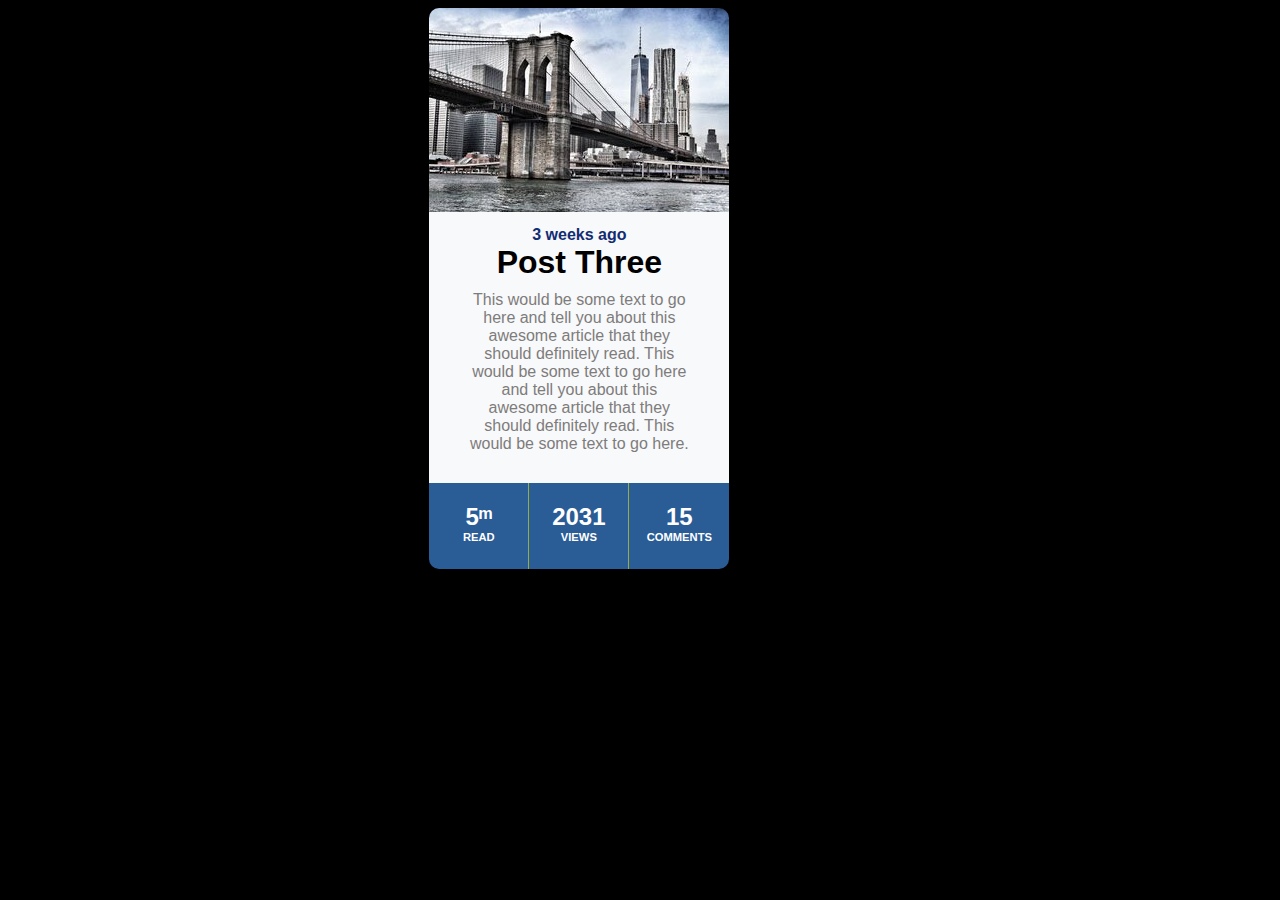
<file: ice 9/index.html>
<!DOCTYPE html>
<html lang="en">
<head>
    <meta charset="UTF-8">
    <meta name="viewport" content="width=device-width, initial-scale=1.0">
    <title>Document</title>
    <link rel="stylesheet" href="styles/styles.css">       
</head>
<body>
    <div class="card">
        <img src="w09_ice_img.jpg" alt="Brooklyn Bridge">
        <div class="card-content">
            <h4>3 weeks ago</h4>
            <h3>Post Three</h3>
            <p>This would be some text to go<br> here and tell you about this<br> awesome article that they<br> should definitely read. This<br> would be some text to go here<br> and tell you about this<br> awesome article that they<br> should definitely read. This<br> would be some text to go here.</p>
        </div>
        <div class="card-footer">
           <div class="first">
                <h2>5ᵐ</h2>
                <h1>READ</h1>
                <br>
            </div>
            <div class="second">
                <h2>2031</h2>
                <h1>VIEWS</h1>
                <br>
            </div>
            <div class="third">
                <h2>15</h2>
                <h1>COMMENTS</h1>
                <br>
                </div>
        </div>
    </div>

</body>
</html>
</file>
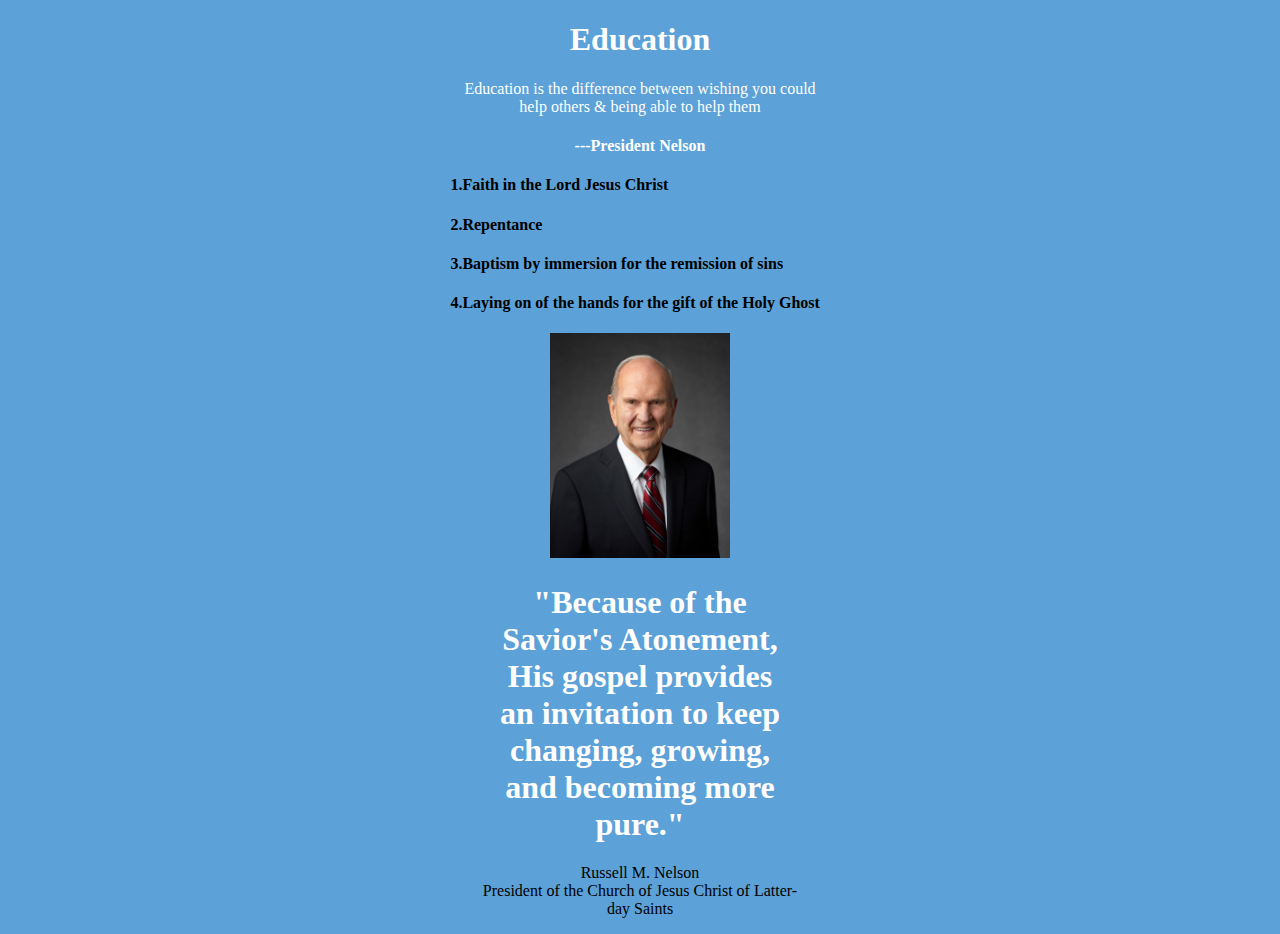
<file: practice/index.html>
<!DOCTYPE html>
<html lang="en">
<head>
    <meta charset="UTF-8">
    <meta name="viewport" content="width=device-width, initial-scale=1.0">
    <title>Document</title>
    <link rel="stylesheet" href="presnelson.css">
</head>
<body>
    <main class="center-text">
        <h1 class="hover-text">Education</h1>

        <p class="white">Education is the difference between wishing you could help others & being able to help them</p>
        <h4 class="white">---President Nelson</h4>

        <h4 class="leftalign">1.Faith in the Lord Jesus Christ</h4>
        <h4 class="leftalign">2.Repentance</h4>
        <h4 class="leftalign">3.Baptism by immersion for the remission of sins</h4>
        <h4 class="leftalign">4.Laying on of the hands for the gift of the Holy Ghost</h4>
        <img src="nelson.png" width="180" alt="President Nelson"/>

        <h1 class="white">"Because of the<br>
            Savior's Atonement,<br>
            His gospel provides<br>
            an invitation to keep<br>
            changing, growing,<br>
            and becoming more<br>
            pure."</h1>

        <p>Russell M. Nelson<br>
        President of the Church of Jesus Christ of Latter-<br>
    day Saints</p>
    </mainstyle>
</body>
</html>
</file>
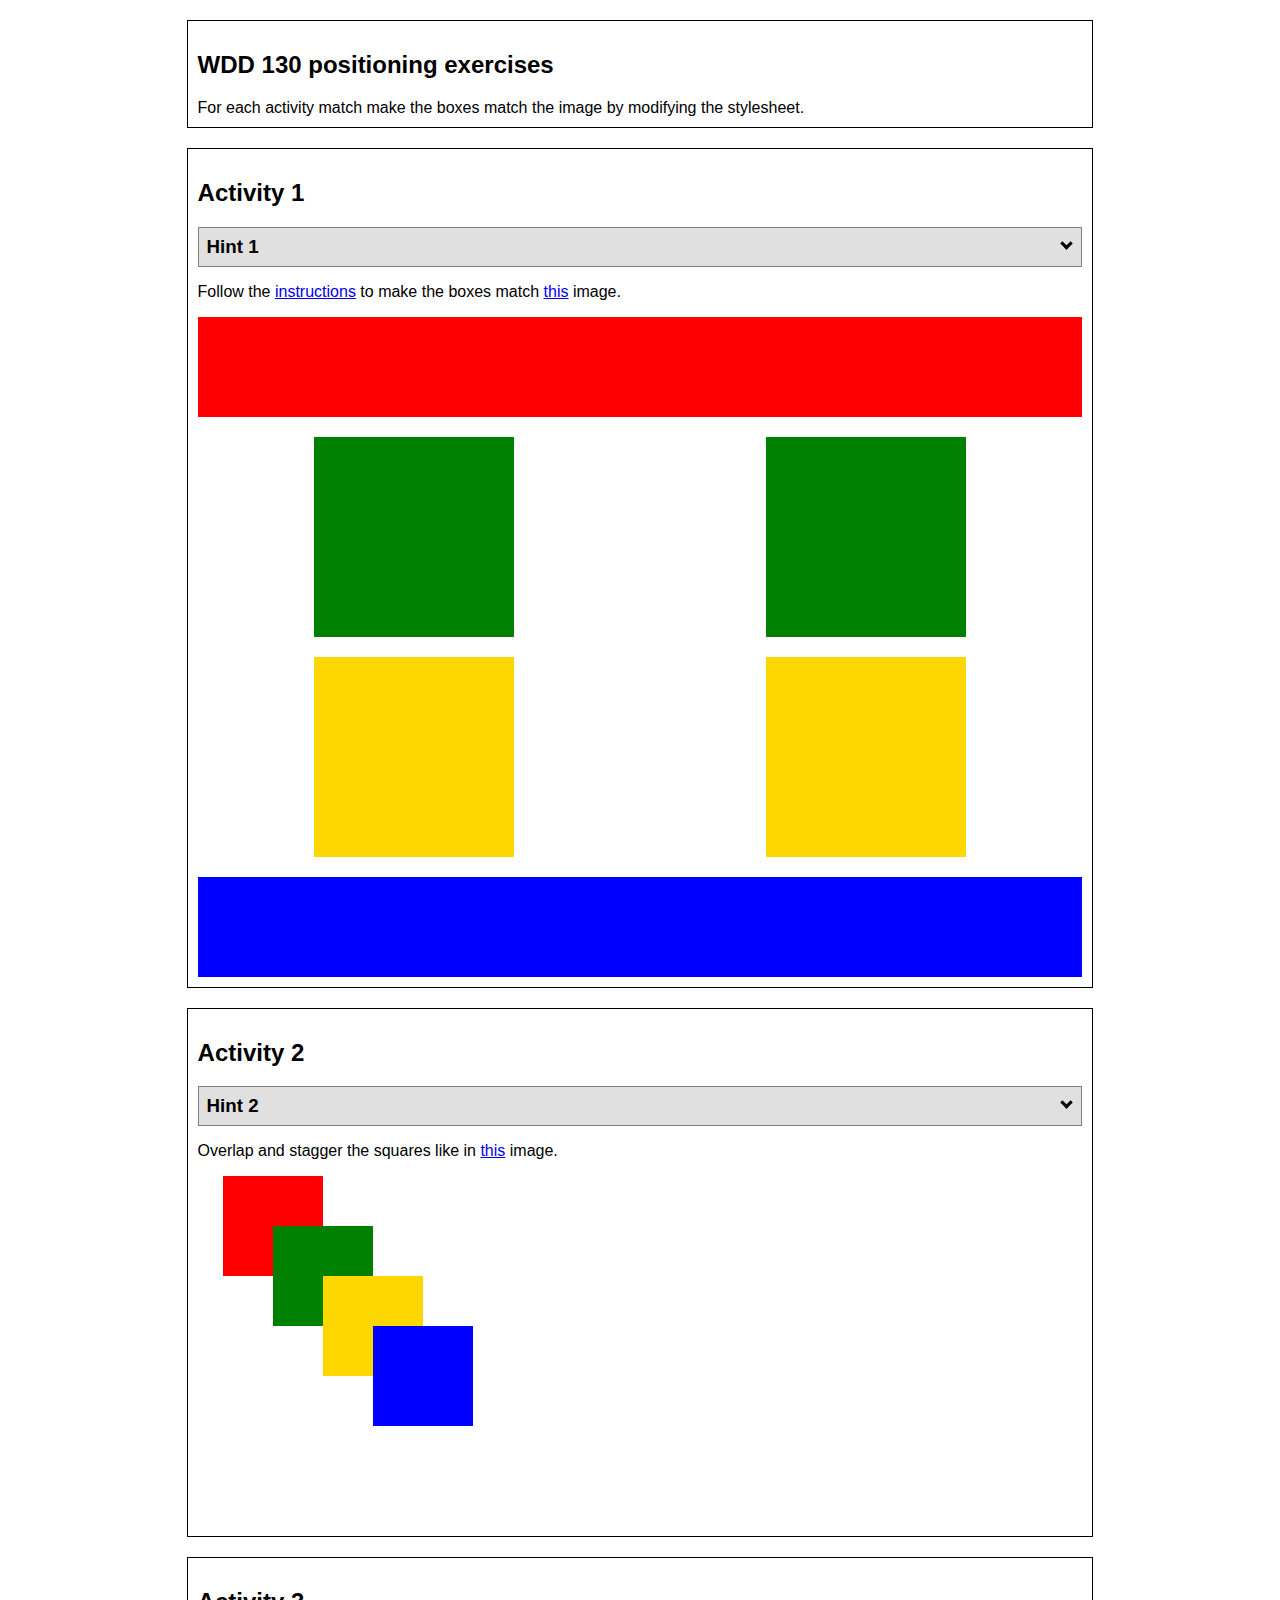
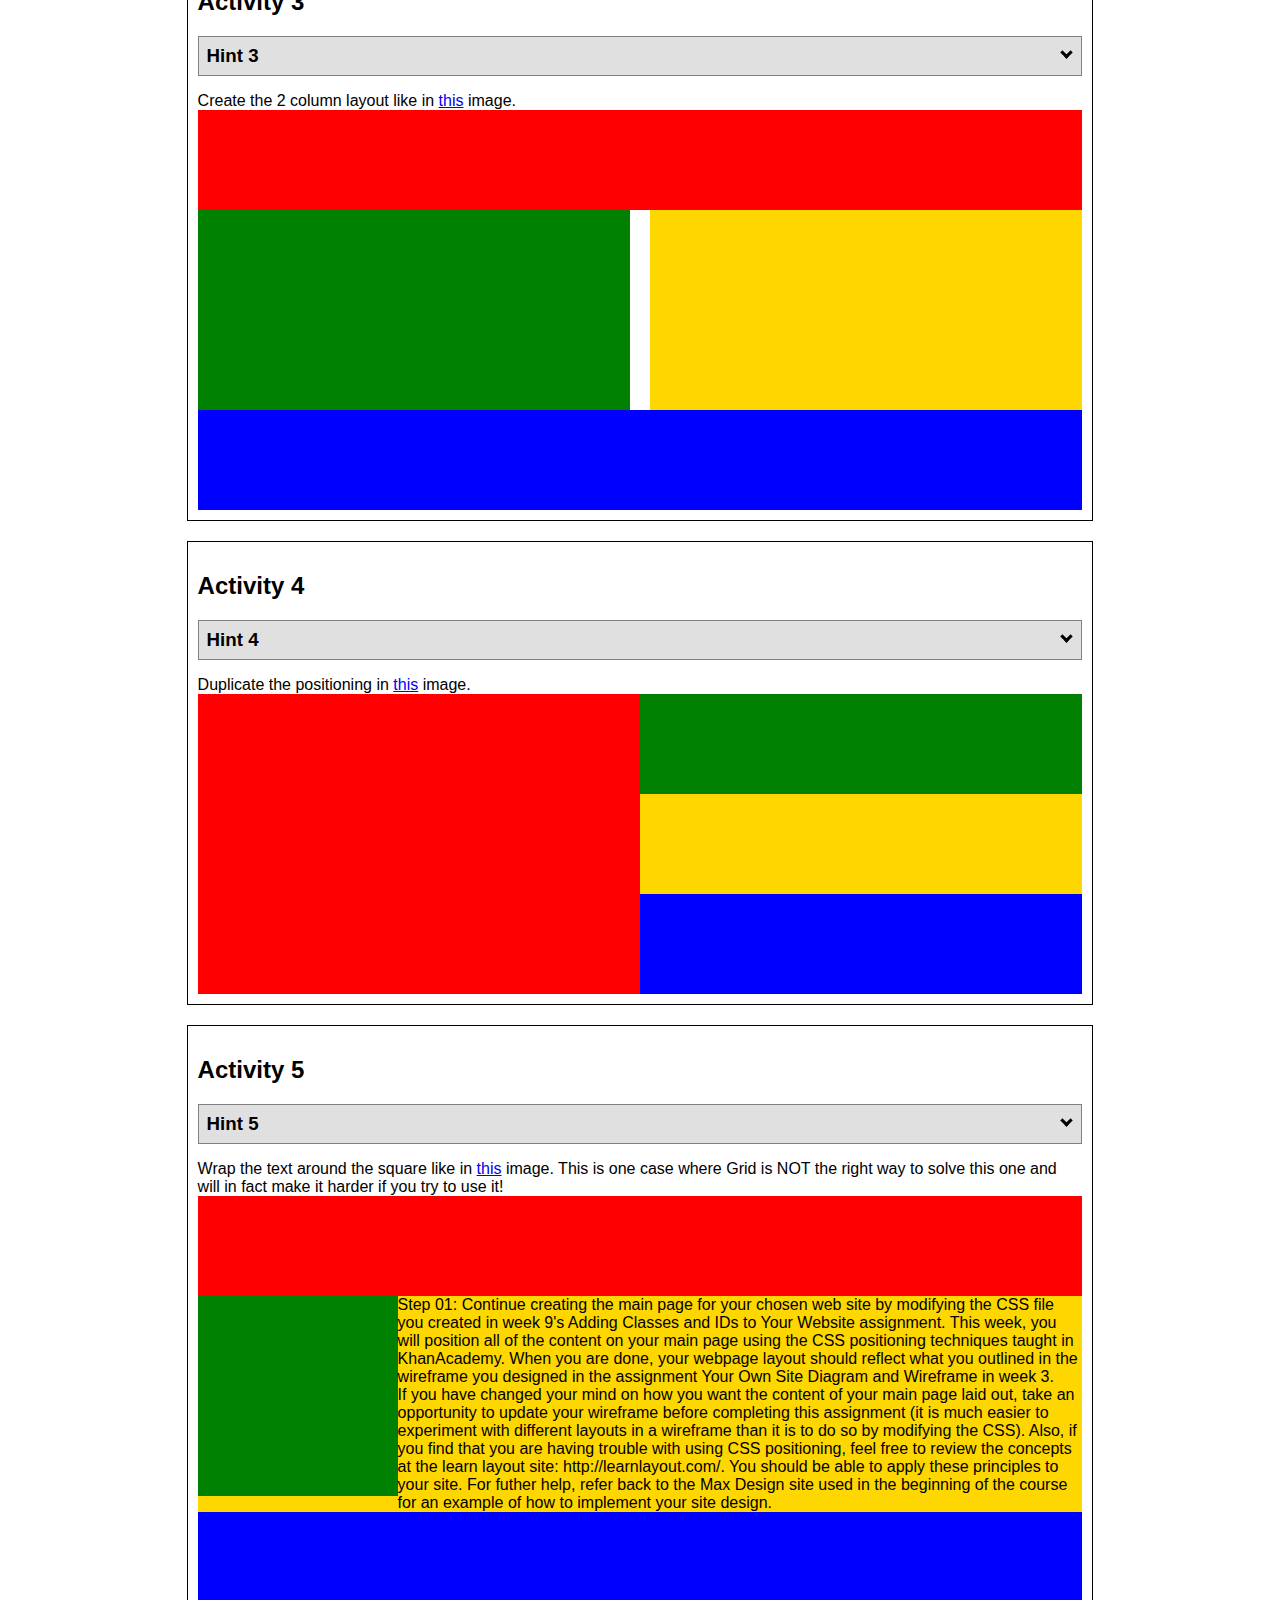
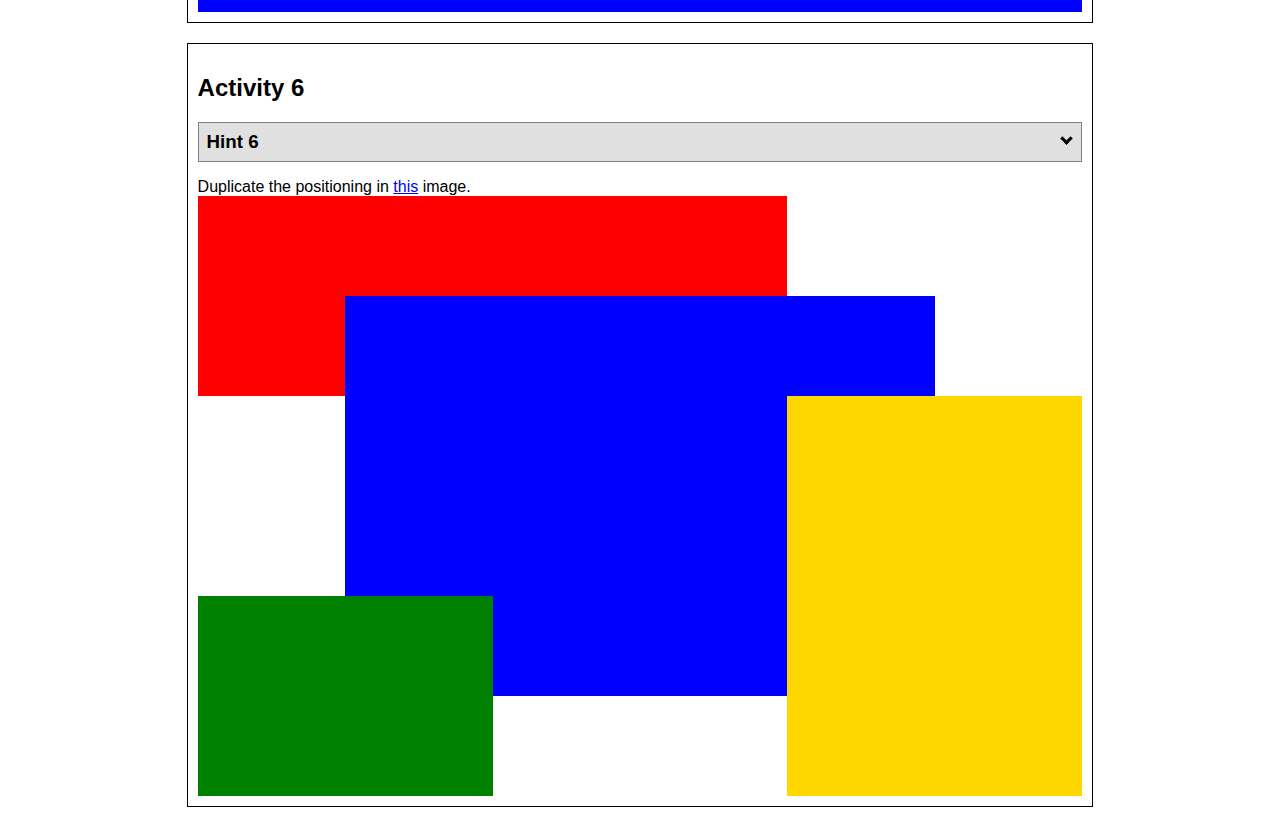
<file: positioning/positioning.html>
<!DOCTYPE html>
<html lang="en">
  <head>
    <!-- HTML - Name: positioning.html -->
    <title>Positioning Activity</title>
    <link rel="stylesheet" type="text/css" href="positionstyles.css" />
  </head>
  <body>
    <div class="activity">
      <h2>WDD 130 positioning exercises</h2>
      For each activity match make the boxes match the image by modifying the stylesheet.</div>
    <div class="activity">
      <h2>Activity 1</h2>
      <section class="hint"><input type="checkbox" ><i></i> <h3>Hint 1</h3><div><p>Check out the <a href="https://byui-wdd.github.io/wdd130/activities/w06-css-positioning.html" target="_blank">activity instructions</a> in Ilearn!</p></div></section>
      <p>Follow the <a href="https://byui-wdd.github.io/wdd130/activities/w06-css-positioning.html" target="_blank">instructions</a> to make the boxes match  <a href="https://byui-wdd.github.io/wdd130/images/example1.png" target="_blank">this</a> image.</p>
      <div class="content1" >
        <div class="red1" ></div>
        <div class="green1" ></div>
        <div class="green1" ></div>
        <div class="yellow1"></div>
        <div class="yellow1"></div>
        <div class="blue1"></div>
      </div>
    </div>
    <div class="activity">
      <h2>Activity 2</h2>
      <section class="hint"><input type="checkbox" > <h3>Hint 2</h3><i></i><div>
      <ul>
      <li>grid-template-columns: 50px 50px 50px 50px 50px </li></ul></div></section>
      <p>Overlap and stagger the squares like in <a href="https://byui-wdd.github.io/wdd130/images/example2.png" target="_blank">this</a> image.</p>
      <div class="content2" >
        <div class="red2" ></div>
        <div class="green2" ></div>
        <div class="yellow2"></div>
        <div class="blue2"></div>
      </div>
    </div>
    <div class="activity">
      <h2>Activity 3</h2>
      <section class="hint"><input type="checkbox" > <h3>Hint 3</h3><i></i><div><p>This one is going to be best solved with CSS Grid. Remember to make the boxes the right width first...then start moving them around. </p><h4>Properties used:</h4><ul><li>display:grid;</li><li>grid-template-columns:</li><li>grid-column-gap:</li>
        <li>grid-column:</li>  </ul></div></section>
      Create the 2 column layout like in <a href="https://byui-wdd.github.io/wdd130/images/example3.png" target="_blank">this</a>  image.
      <div class="content3" >
        <div class="red3" ></div>
        <div class="green3" ></div>
        <div class="yellow3"></div>
        <div class="blue3"></div>
      </div>
    </div>
    <div class="activity">
      <h2>Activity 4</h2>
      <section class="hint"><input type="checkbox" > <h3>Hint 4</h3><i></i><div><p>For the others we have been primarily concerned with width. For this one you will need to adjust height as well. </p><h4>Properties used:</h4><ul><li>display:grid;</li><li>grid-template-columns:</li><li>grid-row:</li></ul></div></section>
      Duplicate the positioning in <a href="https://byui-wdd.github.io/wdd130/images/example4.png" target="_blank">this</a> image. 
      <div class="content4" >
        <div class="red4" ></div>
        <div class="green4" ></div>
        <div class="yellow4"></div>
        <div class="blue4"></div>
      </div>
    </div>

    <div class="activity">
      <h2>Activity 5</h2>
      <section class="hint"><input type="checkbox" > <h3>Hint 5</h3><i></i><div><p>Grid is <strong>not</strong> the right way to do this.  In fact there is only one way to really do that...and that is with float. Remember that we float the thing we want the text to wrap around.  Also remember to start by making all the shapes the right size and shape.</p><h4>Properties used:</h4><ul><li>float: left;</li></ul></div></section>
      Wrap the text around the square like in <a href="https://byui-wdd.github.io/wdd130/images/example5.png" target="_blank">this</a> image. This is one case where Grid is NOT the right way to solve this one and will in fact make it harder if you try to use it!
      <div class="content5" >
        <div class="red5" ></div>
        <div class="green5" ></div>
        <div class="yellow5">Step 01: Continue creating the main page for your chosen web site by modifying the CSS file you created in week 9's Adding Classes and IDs to Your Website assignment. This week, you will position all of the content on your main page using the CSS positioning techniques taught in KhanAcademy. When you are done, your webpage layout should reflect what you outlined in the wireframe you designed in the assignment Your Own Site Diagram and Wireframe in week 3. <br />
          If you have changed your mind on how you want the content of your main page laid out, take an opportunity to update your wireframe before completing this assignment (it is much easier to experiment with different layouts in a wireframe than it is to do so by modifying the CSS). Also, if you find that you are having trouble with using CSS positioning, feel free to review the concepts at the learn layout site: http://learnlayout.com/. You should be able to apply these principles to your site. For futher help, refer back to the Max Design site used in the beginning of the course for an example of how to implement your site design.</div>
        <div class="blue5"></div>
      </div>
    </div>
    <div class="activity">
      <h2>Activity 6</h2>
      <section class="hint"><input type="checkbox" > <h3>Hint 6</h3><i></i><div><p>This one is all about visualizing the grid behind the layout. If you are having a hard time doing that first: all the sizes are even multiples of 100, and second here is another example with the lines drawn: <a href="https://byui-wdd.github.io/wdd130/images/example6-hint.png" target="_blank">example 6 with lines</a>. For this one you will find it easiest if you use px for the column width. You can also use <kbd>z-index</kbd> to control the element layering.    </p><h4>Properties used:</h4><ul><li>display:grid;</li><li>grid-template-columns:</li><li>grid-column:</li><li>grid-row:</li><li><a href="https://www.w3schools.com/cssref/pr_pos_z-index.asp" target="_blank">z-index:</a></li></ul></div></section>
      Duplicate the positioning in <a href="https://byui-wdd.github.io/wdd130/images/example6.png" target="_blank">this</a> image.
      <div class="content6" >
        <div class="red6" ></div>
        <div class="green6" ></div>
        <div class="yellow6"></div>
        <div class="blue6"></div>
      </div>
    </div>
  </body>
</html>
</file>
<file: ice 9/styles/styles.css>
body{
    display: grid;
    grid-template-columns: 1fr 1fr 1fr;
    grid-template-rows: 1fr 1fr 1fr 1fr 1fr 1fr;
    background-color: black;
    font-family: Arial, Helvetica, sans-serif
}
.card {
    width: 300px;
    border-radius: 10px;
    overflow: hidden;
    grid-column: 2/3;
    grid-row: 1/7;
    text-align: center;      
}
.card img {
    width: 100%;
    height: auto;
    margin-bottom: -10px;
}
.card-content {
    padding: 20px;
    background-color: #f8f9fa;
}
.card-content h3 {
    margin: 0;
    font-size: 2em;
    color: black;
    font: bold;
    
}
.card-content h4 {
    margin: 0;
    font-size: 1em;
    color: rgb(18, 44, 116);
}
.card-content p {
    color: #7e7c7c;
    margin: 10px 0;
}
.card-footer {
    display: grid;
    grid-template-columns: 1fr 1fr 1fr;
    grid-row: 1fr;
    justify-content: space-between;
    justify-items: auto;
    padding:0px 0px;
    background-color: #2a5c96;
    color: white;  
  
}
.first {
    border-right: 1px solid rgba(255, 251, 0,.5);
}
.second {
    border-right: 1px solid rgba(255, 251, 0,.5);
}
.card-footer h1 {
    font-size: .7em;
    padding: 0%;
    
}
.card-footer h2 {
    font-size: 1.5em;
    margin-bottom: -.3em;
}
</file>
<file: practice/presnelson.css>
body {
    background-color: #5ca1d7;
  }
  .center-text { 
    text-align: center; 
    width: 30%; /* Adjust this percentage as needed */
    margin: 0 auto; /* Optional: Ensures the container itself is centered */
  }
  .leftalign {
    text-align: left;
  }
  .white {
    color: white;
  }
  .hover-text {
    color: white; 
  }
  
  .hover-text:hover {
    color: black; 
  }
</file>
<file: positioning/positionstyles.css>
/* CSS - Name: "positionstyles.css" */
/* Activity 1 styles */
.content1 {
    /* This is the parent of the activity 1 boxes. */
    display: grid;
    grid-template-columns: 1fr 1fr;
    justify-items: center;
    gap: 20px;
}
.red1 { 
  width: 100%; 
  height: 100px; 
  background-color: red; 
  grid-column: 1/3;

} 
.green1 {
  width: 200px; 
  height: 200px; 
  background-color: green; 
} 
.yellow1 {
  width: 200px; 
  height: 200px; 
  background-color: gold; 
} 
.blue1 {
  width: 100%; 
  height: 100px; 
  background-color: blue; 
  grid-column: 1/3;
} 
/* Activity 2 styles */ 
.content2 {
  /* This is the parent of the activity 2 boxes. */
  display: grid;
  grid-template-columns: 50px 50px 50px 50px 50px;
  grid-template-rows: 50px 50px 50px 50px 50px;
  justify-items: center;
  margin-left: 50px;
  margin-bottom: 100px;
}
.red2 {
  width: 100px; 
  height: 100px; 
  background-color: red; 
  grid-column: 1/2;
  grid-row: 1/2;
} 
.green2 { 
  width: 100px; 
  height: 100px; 
  background-color: green; 
  grid-column: 2/3;
  grid-row: 2/3;
} 
.yellow2 {
  width: 100px; 
  height: 100px; 
  background-color: gold; 
  grid-column: 3/4;
  grid-row: 3/4;
} 
.blue2 {
  width: 100px; 
  height: 100px; 
  background-color: blue; 
  grid-column: 4/5;
  grid-row: 4/5;
} 
/* Activity 3 styles */ 
.content3 {
  /* This is the parent of the activity 3 boxes. */
  display: grid;
  grid-template-columns: 1fr 1fr;
  grid-template-rows: 1fr 1fr 1fr 1fr;
  column-gap: 20px;

}
.red3 {
  width: 100%; 
  height: 100px; 
  background-color: red; 
  grid-column: 1/3;
  grid-row: 1/2;
} 
.green3 {
  width: 100%; 
  height: 100%; 
  background-color: green;
  grid-column: 1/2;
  grid-row: 2/4;

} 
.yellow3 {
  width: 100%; 
  height: 100%; 
  grid-column: 2/3;
  grid-row: 2/4;
  background-color: gold; 
 
} 
.blue3 {
  width: 100%;
  height: 100px; 
  background-color: blue; 
  grid-column: 1/3;
  grid-row: 4/5;
} 
/* Activity 4 styles */ 
.content4 {
  /* This is the parent of the activity 4 boxes. */
  display: grid;
  grid-template-columns: 1fr 1fr;
  grid-template-rows: 1fr 1fr 1fr;
}
.red4 {
  width: 100%; 
  height: 100%; 
  background-color: red; 
  grid-column: 1/2;
  grid-row: 1/4;
} 
.green4 {
  width: 100%; 
  height: 100%; 
  background-color: green; 
  grid-column: 2/3;
  grid-row: 1/2;

} 
.yellow4 {
  width: 100%; 
  height: 100%; 
  background-color: gold; 
  grid-column: 2/3;
  grid-row: 2/3;
} 
.blue4 {
  width: 100%; 
  height: 100px; 
  background-color: blue; 
  grid-column: 2/3;
  grid-row: 3/4;
} 
/* Activity 5 styles */ 
.content5 {
  /* This is the parent of the activity 5 boxes. */
}
.red5 { 
  width: 100%; 
  height: 100px; 
  background-color: red; 
  float:inline-start

} 
.green5 { 
  width: 200px; 
  height: 200px; 
  background-color: green; 
  float: left;

} 
.yellow5 {
  width: 100%; 
  height: 100%; 
  background-color: gold; 
  float:initial

} 
.blue5 {
  width: 100%; 
  height: 100px; 
  background-color: blue; 
  float: inline-end;
} 
/* Activity 6 styles */ 
.content6 {
  /* This is the parent of the activity 6 boxes. */
  display: grid;
  grid-template-columns: 1fr 1fr 1fr 1fr 1fr 1fr;
  grid-template-rows: 1fr 1fr 1fr 1fr 1fr 1fr;
  
}
.red6 {
  width: 100%; 
  height: 100%; 
  z-index: 1;
  background-color: red; 
  grid-column: 1/5;
  grid-row: 1/3;
} 
.green6 {
  width: 100%; 
  height: 100%;
  z-index: 3; 
  background-color: green; 
  grid-column: 1/3;
  grid-row: 5/7;
} 
.yellow6 {
  width: 100%; 
  height: 100%; 
  z-index: 4;
  background-color: gold; 
  grid-column: 5/7;
  grid-row: 3/7;
} 
.blue6 {
  width: 100%; 
  height: 400px; 
  z-index: 2;
  background-color: blue; 
  grid-column: 2/6;
  grid-row: 2/6;
} 


/* Do not make any changes below here */
.activity {
  width: 70%; 
  margin: 20px auto; 
  font-family: Arial, sans-serif; 
  border: 1px solid black; 
  padding: 10px; 
  clear:both; 
  overflow: auto;
} 

.hint {
  border: 1px solid grey;
  background: #e0e0e0;
  padding: .5em;
  position: relative;
  margin: 1em 0;
}
.hint h3 {
  margin: 0;
}
.hint:hover {
  background: #d0d0d0;
}
.hint > div {
  display: none;
}

.hint input[type=checkbox] {
  position: absolute;
  width: 100%;
  height: 100%;
  opacity: 0;
  z-index: 1;
  cursor: pointer;
}

.hint input[type=checkbox]:checked ~ div {
  display: block;
}

.hint i {
  position: absolute;
  transform: translate(-6px, 0);
  margin-top: 16px;
  right: 10px;
  top: -3px;
}
.hint i:before, .hint i:after {
  content: "";
  position: absolute;
  background-color: black;
  width: 3px;
  height: 9px;
}
.hint i:before {
  transform: translate(2px, 0) rotate(45deg);
}
.hint i:after {
  transform: translate(-2px, 0) rotate(-45deg);
}

.hint input[type=checkbox]:checked ~ i:before {
  transform: translate(-2px, 0) rotate(45deg);
}
.hint input[type=checkbox]:checked ~ i:after {
  transform: translate(2px, 0) rotate(-45deg);
}
.hint a {
  position: relative;
  z-index: 1;
}
</file>
